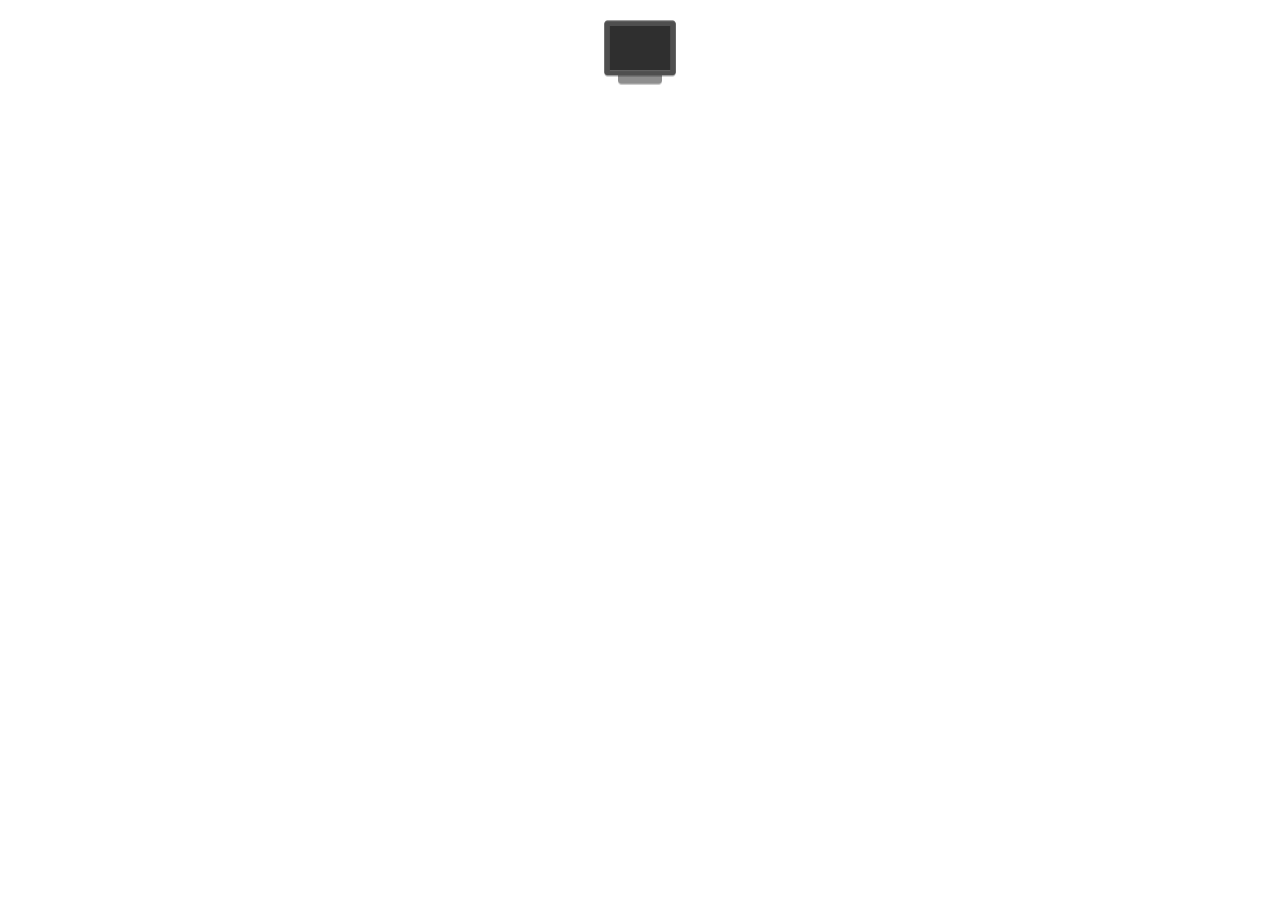
<file: apps/sysinfo/index.html>
<!DOCTYPE html>
<html>
  <head>
    <meta charset="utf-8">
  </head>
  <style>
    @import url('https://fonts.googleapis.com/css2?family=Inter:ital,opsz,wght@0,14..32,100..900;1,14..32,100..900&display=swap');
    html{
        overflow: hidden;
    }
    body{
        color: white;
        justify-content: center;
        align-content: center;
        font-family: "Inter", sans-serif;
    }
  </style>
  <body>
	<center><img src="../../icons/default/pc.png" width="7%" height="7%"></center>
        <center><h1>webdesktop</h1></center>
        <center><h4>OS: unknown</h4></center>
        <center><h4>Desktop: webdesktop</h4></center>
        <center><h4>WebDesktop version: 1.0beta</h4></center>
  </body>
</html>
</file>
